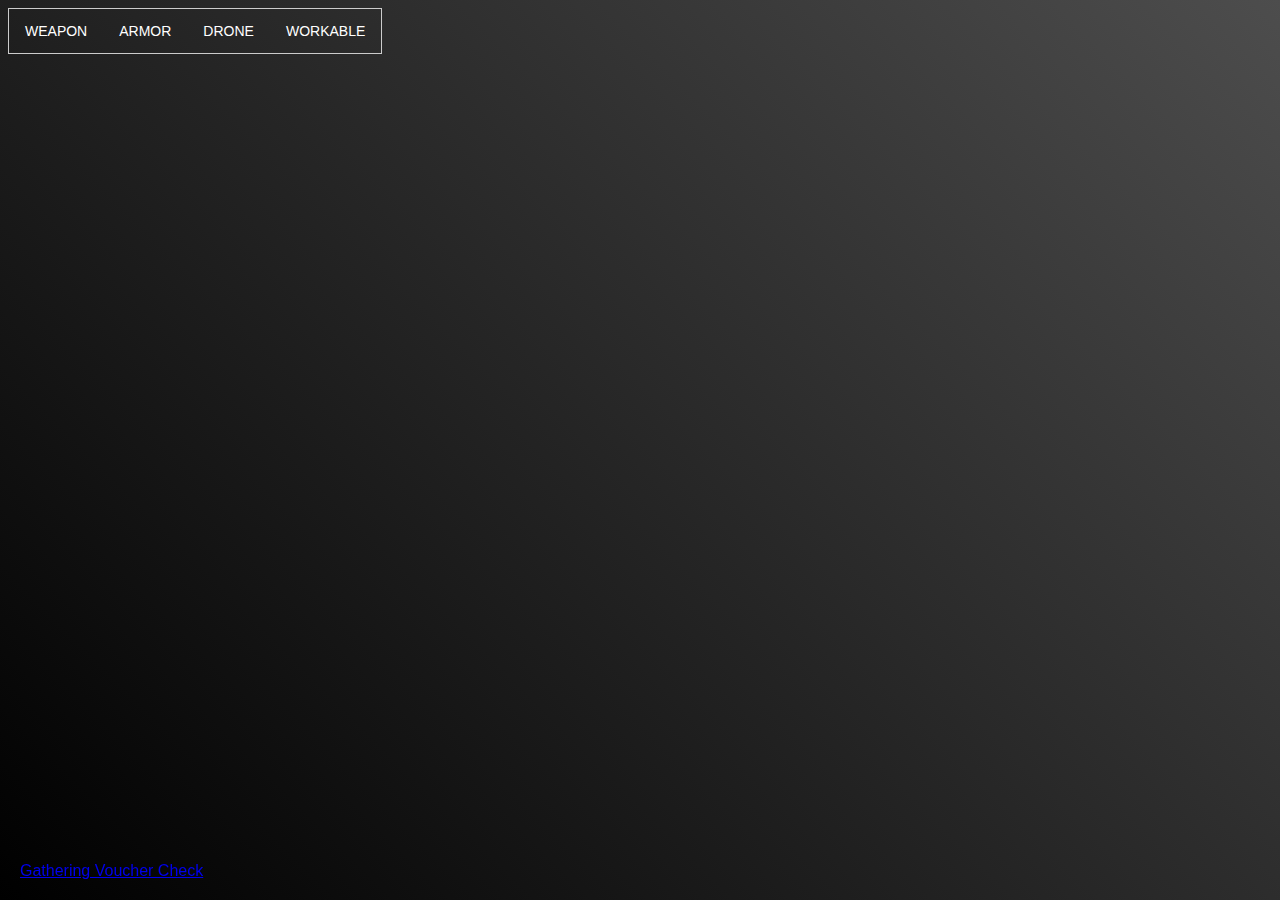
<file: index.html>
<html>
<head>
<meta name="viewport" content="width=device-width, initial-scale=1">
<title>LA - Tool Harga Bahan</title>
<link rel="icon" type="image/png" href="bellato.png">
<link rel="stylesheet" href="style.css">
</head>
<body onload="loadd();">

<div class="tab">
	
</div>
<div id="float">
	<a href="/hargabahan/gv.html" target="_blank">Gathering Voucher Check</a>
</div>
<script src="nrik.js"></script>

</body>
</html>
</file>
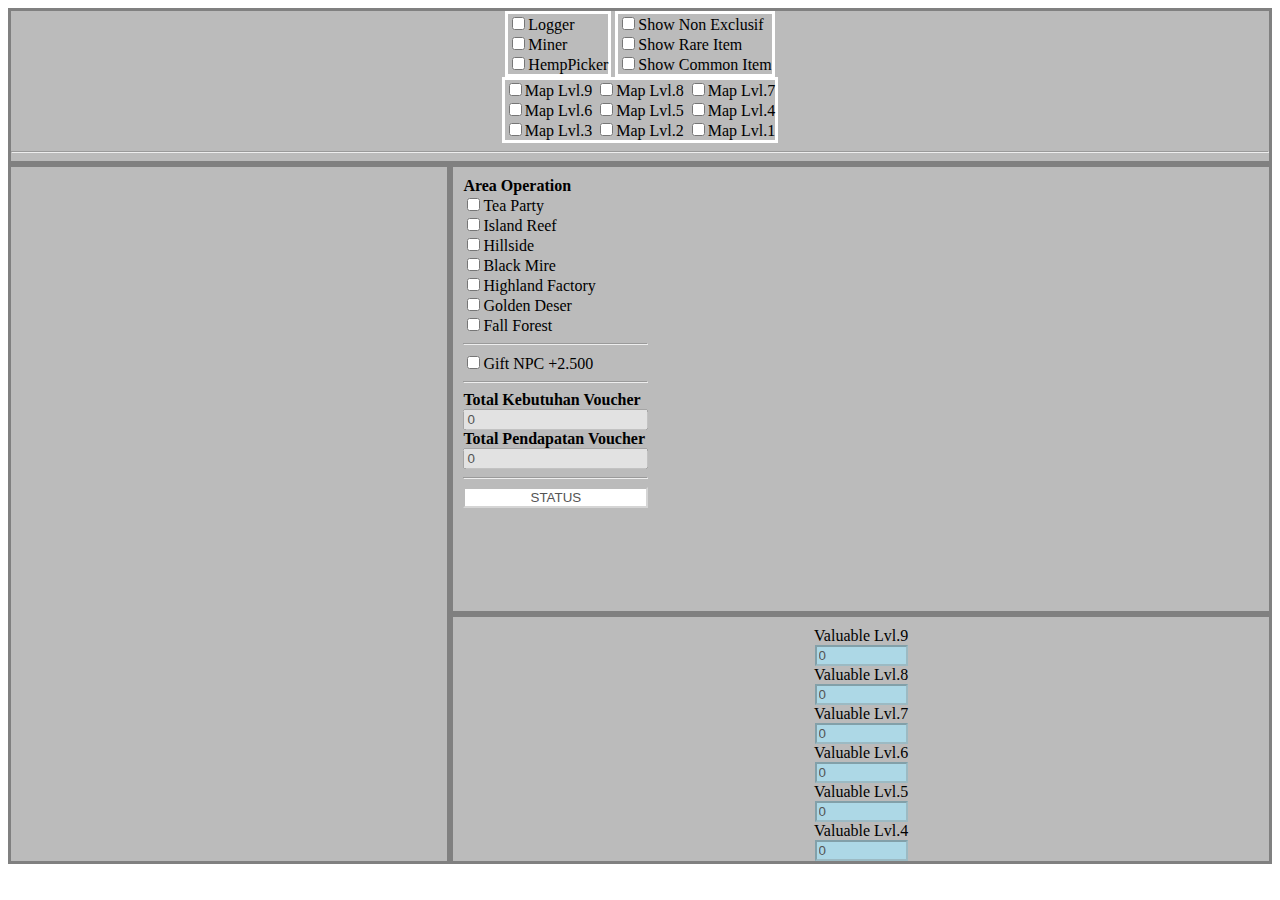
<file: gv.html>
<html>
<head>
<meta name="viewport" content="width=device-width, initial-scale=1">
<title>LA - Gathering Voucher Check</title>
<link rel="icon" type="image/png" href="bellato.png">
<link rel="stylesheet" href="">
</head>

<style>
* {
  box-sizing: border-box;
}

.column {
  float: left;
  width: 35%;
  padding: 10px;
  border: solid;
  border-color: gray;
  overflow-x: auto;
  height: 700px; 
}

.column2 {
  float: left;
  width: 65%;
  padding: 10px;
  border: solid;
  border-color: gray;
  overflow-x: auto;
  height: 700px; 
}

.row:after {
  content: "";
  display: table;
  clear: both;
}
</style>

<body >
<div style="background-color:#bbb; border:solid; border-color:gray;">
<center>
<div style="text-align:left; border:solid; border-color:#fff; background-color:#bbb; display:inline-block; white-space:nowrap;">
	<input type="checkbox" id="logger" name="cert" onclick="show(this);"><label for="logger">Logger</label><br>
	<input type="checkbox" id="miner" name="cert" onclick="show(this);"><label for="miner">Miner</label><br>
	<input type="checkbox" id="picker" name="cert" onclick="show(this);"><label for="picker">HempPicker</label><br>
</div>
<div style="text-align:left; border:solid; border-color:#fff; background-color:#bbb; display:inline-block; white-space:nowrap;">
	<input type="checkbox" id="nonexl" name="item" onclick="showitem(this);"><label for="nonexl">Show Non Exclusif</label><br>
	<input type="checkbox" id="rare" name="item" onclick="showitem(this);"><label for="rare">Show Rare Item</label><br>
	<input type="checkbox" id="common" name="item" onclick="showitem(this);"><label for="common">Show Common Item</label><br>
</div><br>
<div style="text-align:left; border:solid; border-color:#fff; background-color:#bbb; display:inline-block; white-space:nowrap;">
	<input type="checkbox" id="map9" name="map" onclick="showmap(this);"><label for="map9">Map Lvl.9</label>
	<input type="checkbox" id="map8" name="map" onclick="showmap(this);"><label for="map8">Map Lvl.8</label>
	<input type="checkbox" id="map7" name="map" onclick="showmap(this);"><label for="map7">Map Lvl.7</label><br>
	<input type="checkbox" id="map6" name="map" onclick="showmap(this);"><label for="map6">Map Lvl.6</label>
	<input type="checkbox" id="map5" name="map" onclick="showmap(this);"><label for="map5">Map Lvl.5</label>
	<input type="checkbox" id="map4" name="map" onclick="showmap(this);"><label for="map4">Map Lvl.4</label><br>
	<input type="checkbox" id="map3" name="map" onclick="showmap(this);"><label for="map3">Map Lvl.3</label>
	<input type="checkbox" id="map2" name="map" onclick="showmap(this);"><label for="map2">Map Lvl.2</label>
	<input type="checkbox" id="map1" name="map" onclick="showmap(this);"><label for="map1">Map Lvl.1</label><br>
</div><hr>
</center>
</div>

<div class="column" style="background-color:#bbb;">
<div name="map9" style="display:none; white-space:nowrap;"> 
	<div class="valuable" name="logger" style="background-color: lightblue; display:none; white-space:nowrap;">
	Birch Bark<br><input type="number" class="v9" name="birchbark" id="210" min="0" max="180" value="0" onclick="this.select()" oninput="hitung(this)"></div>
	<div class="valuable"name="miner" style="background-color: lightblue; display:none; white-space:nowrap;">
	Apatite<br><input type="number" class="v9" name="apatite" id="249" min="0" max="180" value="0" onclick="this.select()" oninput="hitung(this)"></div>
	<div class="valuable" name="picker" style="background-color: lightblue; display:none; white-space:nowrap;">
	Urtica Stem<br><input type="number" class="v9" name="urticastem" id="298" min="0" max="180" value="0" onclick="this.select()" oninput="hitung(this)"></div>
	<div class="nonexl" style="background-color: lightblue; display:none; white-space:nowrap;">
	Tentacle<br><input type="number" class="v9" name="tentacle" id="171" min="0" max="180" value="0" onclick="this.select()" oninput="hitung(this)"></div>
	
	<div class="rare" style="background-color: lightgreen; display:none; white-space:nowrap;">
	White Birch<br><input type="number" class="r9" name="whitebirch" id="67" min="0" max="360" value="0" onclick="this.select()" oninput="hitung(this)"></div>
	<div class="rare" style="background-color: lightgreen; display:none; white-space:nowrap;">
	Phosphorite Ore<br><input type="number" class="r9" name="phosphoriteore" id="76" min="0" max="360" value="0" onclick="this.select()" oninput="hitung(this)"></div>
	<div class="rare" style="background-color: lightgreen; display:none; white-space:nowrap;">
	Urtica Leaf<br><input type="number" class="r9" name="urticaleaf" id="88" min="0" max="360" value="0" onclick="this.select()" oninput="hitung(this)"></div>
	<div class="rare" style="background-color: lightgreen; display:none; white-space:nowrap;">
	Bone Spur<br><input type="number" class="r9" name="bonespur" id="78" min="0" max="360" value="0" onclick="this.select()" oninput="hitung(this)"></div>
</div>
<div name="map8" style="display:none; white-space:nowrap;"> 
	<div class="valuable" name="logger" style="background-color: lightblue; display:none; white-space:nowrap;">
	Camphor Leaf<br><input type="number" class="v8" name="camphorleaf" id="194" min="0" max="180" value="0" onclick="this.select()" oninput="hitung(this)"></div>
	<div class="valuable" name="miner" style="background-color: lightblue; display:none; white-space:nowrap;">
	Bornite<br><input type="number" class="v8" name="bornite" id="229" min="0" max="180" value="0" onclick="this.select()" oninput="hitung(this)"></div>
	<div class="valuable" name="picker" style="background-color: lightblue; display:none; white-space:nowrap;">
	Bugbane Stem<br><input type="number" class="v8" name="bugbanestem" id="275" min="0" max="180" value="0" onclick="this.select()" oninput="hitung(this)"></div>
	<div class="nonexl" style="background-color: lightblue; display:none; white-space:nowrap;">
	Beast Antler<br><input type="number" class="v8" name="beastantler" id="158" min="0" max="180" value="0" onclick="this.select()" oninput="hitung(this)"></div>

	<div class="rare" style="background-color: lightgreen; display:none; white-space:nowrap;">
	Camphor<br><input type="number" class="r8" name="camphor" id="51" min="0" max="360" value="0" onclick="this.select()" oninput="hitung(this)"></div>
	<div class="rare" style="background-color: lightgreen; display:none; white-space:nowrap;">
	Volcanic Rock<br><input type="number" class="r8" name="volcanicrock" id="70" min="0" max="360" value="0" onclick="this.select()" oninput="hitung(this)"></div>
	<div class="rare" style="background-color: lightgreen; display:none; white-space:nowrap;">
	Bugbane<br><input type="number" class="r8" name="bugbane" id="81" min="0" max="360" value="0" onclick="this.select()" oninput="hitung(this)"></div>
	<div class="rare" style="background-color: lightgreen; display:none; white-space:nowrap;">
	Dorsal Fin<br><input type="number" class="r8" name="dorsalfin" id="72" min="0" max="360" value="0" onclick="this.select()" oninput="hitung(this)"></div>
</div>
<div name="map7" style="display:none; white-space:nowrap;"> 
	<div class="valuable" name="logger" style="background-color: lightblue; display:none; white-space:nowrap;">
	Elm Bark<br><input type="number" class="v7" name="elmbark" id="178" min="0" max="180" value="0" onclick="this.select()" oninput="hitung(this)"></div>
	<div class="valuable" name="miner" style="background-color: lightblue; display:none; white-space:nowrap;">
	Pyrite<br><input type="number" class="v7" name="pyrite" id="210" min="0" max="180" value="0" onclick="this.select()" oninput="hitung(this)"></div>
	<div class="valuable" name="picker" style="background-color: lightblue; display:none; white-space:nowrap;">
	Dogbane Stalk<br><input type="number" class="v7" name="dogbanestalk" id="252" min="0" max="180" value="0" onclick="this.select()" oninput="hitung(this)"></div>
	<div class="nonexl" style="background-color: lightblue; display:none; white-space:nowrap;">
	Scale<br><input type="number" class="v7" name="scale" id="145" min="0" max="180" value="0" onclick="this.select()" oninput="hitung(this)"></div>
	
	<div class="rare" style="background-color: lightgreen; display:none; white-space:nowrap;">
	Elm Leaves<br><input type="number" class="r7" name="elmleaves" id="56" min="0" max="360" value="0" onclick="this.select()" oninput="hitung(this)"></div>
	<div class="rare" style="background-color: lightgreen; display:none; white-space:nowrap;">
	Kamacite<br><input type="number" class="r7" name="kamacite" id="65" min="0" max="360" value="0" onclick="this.select()" oninput="hitung(this)"></div>
	<div class="rare" style="background-color: lightgreen; display:none; white-space:nowrap;">
	Kendir<br><input type="number" class="r7" name="kendir" id="74" min="0" max="360" value="0" onclick="this.select()" oninput="hitung(this)"></div>
	<div class="rare" style="background-color: lightgreen; display:none; white-space:nowrap;">
	Beast Tail<br><input type="number" class="r7" name="beasttail" id="66" min="0" max="360" value="0" onclick="this.select()" oninput="hitung(this)"></div>
</div>
<div name="map6" style="display:none; white-space:nowrap;"> 	
	<div class="valuable" name="logger" style="background-color: lightblue; display:none; white-space:nowrap;">
	Cedar Leaves<br><input type="number" class="v6" name="cedarleaves" id="162" min="0" max="180" value="0" onclick="this.select()" oninput="hitung(this)"></div>
	<div class="valuable" name="miner" style="background-color: lightblue; display:none; white-space:nowrap;">
	Rare Earth Ore<br><input type="number" class="v6" name="rareearthore" id="191" min="0" max="180" value="0" onclick="this.select()" oninput="hitung(this)"></div>
	<div class="valuable" name="picker" style="background-color: lightblue; display:none; white-space:nowrap;">
	Castor Bast<br><input type="number" class="v6" name="castorbast" id="229" min="0" max="180" value="0" onclick="this.select()" oninput="hitung(this)"></div>
	<div class="nonexl" style="background-color: lightblue; display:none; white-space:nowrap;">
	Beast Spine<br><input type="number" class="v6" name="beastspine" id="132" min="0" max="180" value="0" onclick="this.select()" oninput="hitung(this)"></div>
	
	<div class="rare" style="background-color: lightgreen; display:none; white-space:nowrap;">
	Redwood<br><input type="number" class="r6" name="redwood" id="51" min="0" max="360" value="0" onclick="this.select()" oninput="hitung(this)"></div>
	<div class="rare" style="background-color: lightgreen; display:none; white-space:nowrap;">
	Gold Ore<br><input type="number" class="r6" name="goldore" id="59" min="0" max="360" value="0" onclick="this.select()" oninput="hitung(this)"></div>
	<div class="rare" style="background-color: lightgreen; display:none; white-space:nowrap;">
	Nettle Leaf<br><input type="number" class="r6" name="nettleleaf" id="68" min="0" max="360" value="0" onclick="this.select()" oninput="hitung(this)"></div>
	<div class="rare" style="background-color: lightgreen; display:none; white-space:nowrap;">
	Beast Hoof<br><input type="number" class="r6" name="beasthoof" id="54" min="0" max="360" value="0" onclick="this.select()" oninput="hitung(this)"></div>
</div>
<div name="map5" style="display:none; white-space:nowrap;"> 	
	<div class="valuable" name="logger" style="background-color: lightblue; display:none; white-space:nowrap;">
	Birch Root<br><input type="number" class="v5" name="birchroot" id="146" min="0" max="180" value="0" onclick="this.select()" oninput="hitung(this)"></div>
	<div class="valuable" name="miner" style="background-color: lightblue; display:none; white-space:nowrap;">
	Pyrargyrite<br><input type="number" class="v5" name="pyrargyrite" id="172" min="0" max="180" value="0" onclick="this.select()" oninput="hitung(this)"></div>
	<div class="valuable" name="picker" style="background-color: lightblue; display:none; white-space:nowrap;">
	Kenaf Bast<br><input type="number" class="v5" name="kenafbast" id="206" min="0" max="180" value="0" onclick="this.select()" oninput="hitung(this)"></div>
	<div class="nonexl" style="background-color: lightblue; display:none; white-space:nowrap;">
	Rugged Tail<br><input type="number" class="v5" name="ruggedtail" id="118" min="0" max="180" value="0" onclick="this.select()" oninput="hitung(this)"></div>
	<div class="nonexl" style="background-color: lightblue; display:none; white-space:nowrap;">
	Seaweed Leaf<br><input type="number" class="v5" name="seaweedleaf" id="135" min="0" max="180" value="0" onclick="this.select()" oninput="hitung(this)"></div>

	<div class="rare" style="background-color: lightgreen; display:none; white-space:nowrap;">
	Old Oak<br><input type="number" class="r5" name="oldoak" id="46" min="0" max="360" value="0" onclick="this.select()" oninput="hitung(this)"></div>
	<div class="rare" style="background-color: lightgreen; display:none; white-space:nowrap;">
	Silver Ore<br><input type="number" class="r5" name="silverore" id="53" min="0" max="360" value="0" onclick="this.select()" oninput="hitung(this)"></div>
	<div class="rare" style="background-color: lightgreen; display:none; white-space:nowrap;">
	Sisal Leaf<br><input type="number" class="r5" name="sisalleaf" id="61" min="0" max="360" value="0" onclick="this.select()" oninput="hitung(this)"></div>
	<div class="rare" style="background-color: lightgreen; display:none; white-space:nowrap;">
	Beast Blood<br><input type="number" class="r5" name="beastblood" id="54" min="0" max="360" value="0" onclick="this.select()" oninput="hitung(this)"></div>
</div>
<div name="map4" style="display:none; white-space:nowrap;"> 
	<div class="valuable" name="logger" style="background-color: lightblue; display:none; white-space:nowrap;">
	Broad Leaf<br><input type="number" class="v4" name="broadleaf" id="144" min="0" max="180" value="0" onclick="this.select()" oninput="hitung(this)"></div>
	<div class="valuable" name="miner" style="background-color: lightblue; display:none; white-space:nowrap;">
	Silicon<br><input type="number" class="v4" name="silicon" id="144" min="0" max="180" value="0" onclick="this.select()" oninput="hitung(this)"></div>
	<div class="valuable" name="picker" style="background-color: lightblue; display:none; white-space:nowrap;">
	Jute Stem<br><input type="number" class="v4" name="jutestem" id="144" min="0" max="180" value="0" onclick="this.select()" oninput="hitung(this)"></div>
	<div class="nonexl" style="background-color: lightblue; display:none; white-space:nowrap;">
	Beast Fur<br><input type="number" class="v4" name="beastfur" id="108" min="0" max="180" value="0" onclick="this.select()" oninput="hitung(this)"></div>
	
	<div class="rare" style="background-color: lightgreen; display:none; white-space:nowrap;">
	Boxwood<br><input type="number" class="r4" name="boxwood" id="39" min="0" max="360" value="0" onclick="this.select()" oninput="hitung(this)"></div>
	<div class="rare" style="background-color: lightgreen; display:none; white-space:nowrap;">
	Copper Ore<br><input type="number" class="r4" name="copperore" id="48" min="0" max="360" value="0" onclick="this.select()" oninput="hitung(this)"></div>
	<div class="rare" style="background-color: lightgreen; display:none; white-space:nowrap;">
	Jute Leaf<br><input type="number" class="r4" name="juteleaf" id="53" min="0" max="360" value="0" onclick="this.select()" oninput="hitung(this)"></div>
	<div class="rare" style="background-color: lightgreen; display:none; white-space:nowrap;">
	Jute Leaf<br><input type="number" class="r4" name="juteleaf" id="53" min="0" max="360" value="0" onclick="this.select()" oninput="hitung(this)"></div>
	<div class="rare" style="background-color: lightgreen; display:none; white-space:nowrap;">
	Jute Leaf<br><input type="number" class="r4" name="juteleaf" id="53" min="0" max="360" value="0" onclick="this.select()" oninput="hitung(this)"></div>
	<div class="rare" style="background-color: lightgreen; display:none; white-space:nowrap;">
	Beast Tooth<br><input type="number" class="r4" name="beasttooth" id="48" min="0" max="360" value="0" onclick="this.select()" oninput="hitung(this)"></div>
</div>
<div name="map3" style="display:none; white-space:nowrap;"> 
	<div class="nonexl" style="background-color: lightblue; display:none; white-space:nowrap;">
	Cypress Leaf<br><input type="number" class="v3" name="cypressleaf" id="72" min="0" max="180" value="0" onclick="this.select()" oninput="hitung(this)"></div>
	<div class="nonexl" style="background-color: lightblue; display:none; white-space:nowrap;">
	Ginkgo Seedling<br><input type="number" class="v3" name="ginkgoseedling" id="576" min="0" max="180" value="0" onclick="this.select()" oninput="hitung(this)"></div>
	<div class="nonexl" style="background-color: lightblue; display:none; white-space:nowrap;">
	Kyanite<br><input type="number" class="v3" name="kyanite" id="87" min="0" max="180" value="0" onclick="this.select()" oninput="hitung(this)"></div>
	<div class="nonexl" style="background-color: lightblue; display:none; white-space:nowrap;">
	Flax Petal<br><input type="number" class="v3" name="flaxpetal" id="108" min="0" max="180" value="0" onclick="this.select()" oninput="hitung(this)"></div>
	<div class="nonexl" style="background-color: lightblue; display:none; white-space:nowrap;">
	Beast Horn<br><input type="number" class="v3" name="beasthorn" id="48" min="0" max="180" value="0" onclick="this.select()" oninput="hitung(this)"></div>
	<div class="nonexl" style="background-color: lightblue; display:none; white-space:nowrap;">
	CrackedTough Hide<br><input type="number" class="v3" name="crackedtoughhide" id="35" min="0" max="180" value="0" onclick="this.select()" oninput="hitung(this)"></div>
 	
	<div class="rare" style="background-color: lightgreen; display:none; white-space:nowrap;">
	Old Cypress<br><input type="number" class="r3" name="oldcypress" id="34" min="0" max="360" value="0" onclick="this.select()" oninput="hitung(this)"></div>
	<div class="rare" style="background-color: lightgreen; display:none; white-space:nowrap;">
	Malachite<br><input type="number" class="r3" name="malachite" id="40" min="0" max="360" value="0" onclick="this.select()" oninput="hitung(this)"></div>
	<div class="rare" style="background-color: lightgreen; display:none; white-space:nowrap;">
	Aluminium Ore<br><input type="number" class="r3" name="aluminiumore" id="39" min="0" max="360" value="0" onclick="this.select()" oninput="hitung(this)"></div>
	<div class="rare" style="background-color: lightgreen; display:none; white-space:nowrap;">
	Kenaf Leaf<br><input type="number" class="r3" name="kenafleaf" id="45" min="0" max="360" value="0" onclick="this.select()" oninput="hitung(this)"></div>
	<div class="rare" style="background-color: lightgreen; display:none; white-space:nowrap;">
	Flax Leaf<br><input type="number" class="r3" name="flaxleaf" id="48" min="0" max="360" value="0" onclick="this.select()" oninput="hitung(this)"></div>
	<div class="rare" style="background-color: lightgreen; display:none; white-space:nowrap;">
	Rugged Leather<br><input type="number" class="r3" name="ruggedleather" id="40" min="0" max="360" value="0" onclick="this.select()" oninput="hitung(this)"></div>
	<div class="rare" style="background-color: lightgreen; display:none; white-space:nowrap;">
	Grease<br><input type="number" class="r3" name="grease" id="36" min="0" max="360" value="0" onclick="this.select()" oninput="hitung(this)"></div>
</div>
<div name="map2" style="display:none; white-space:nowrap;">
	<div class="nonexl" style="background-color: lightblue; display:none; white-space:nowrap;">
	Woodcore<br><input type="number" class="v2" name="woodcore" id="63" min="0" max="180" value="0" onclick="this.select()" oninput="hitung(this)"></div>
	<div class="nonexl" style="background-color: lightblue; display:none; white-space:nowrap;">
	Oak Seedling<br><input type="number" class="v2" name="oakseedling" id="480" min="0" max="180" value="0" onclick="this.select()" oninput="hitung(this)"></div>
	<div class="nonexl" style="background-color: lightblue; display:none; white-space:nowrap;">
	Sulfur<br><input type="number" class="v2" name="sulfur" id="72" min="0" max="180" value="0" onclick="this.select()" oninput="hitung(this)"></div>
	<div class="nonexl" style="background-color: lightblue; display:none; white-space:nowrap;">
	Hemp Bast<br><input type="number" class="v2" name="hempbast" id="96" min="0" max="180" value="0" onclick="this.select()" oninput="hitung(this)"></div>
	<div class="nonexl" style="background-color: lightblue; display:none; white-space:nowrap;">
	Beast Tendon<br><input type="number" class="v2" name="beasttendon" id="36" min="0" max="180" value="0" onclick="this.select()" oninput="hitung(this)"></div>
	
	<div class="rare" style="background-color: lightgreen; display:none; white-space:nowrap;">
	Resin<br><input type="number" class="r2" name="resin" id="29" min="0" max="360" value="0" onclick="this.select()" oninput="hitung(this)"></div>
	<div class="rare" style="background-color: lightgreen; display:none; white-space:nowrap;">
	Tin Ore<br><input type="number" class="r2" name="tinore" id="44" min="0" max="360" value="0" onclick="this.select()" oninput="hitung(this)"></div>
	<div class="rare" style="background-color: lightgreen; display:none; white-space:nowrap;">
	Hemp Stem<br><input type="number" class="r2" name="hempstem" id="39" min="0" max="360" value="0" onclick="this.select()" oninput="hitung(this)"></div>
	<div class="rare" style="background-color: lightgreen; display:none; white-space:nowrap;">
	Claw<br><input type="number" class="r2" name="claw" id="29" min="0" max="360" value="0" onclick="this.select()" oninput="hitung(this)"></div>
</div>
<div name="map1" style="display:none; white-space:nowrap;"> 
	<div class="nonexl" style="background-color: lightblue; display:none; white-space:nowrap;">
	Hardwood Vine<br><input type="number" class="v1" name="hardwoodvine" id="60" min="0" max="180" value="0" onclick="this.select()" oninput="hitung(this)"></div>
	<div class="nonexl" style="background-color: lightblue; display:none; white-space:nowrap;">
	Sapling<br><input type="number" class="v1" name="sapling" id="140" min="0" max="180" value="0" onclick="this.select()" oninput="hitung(this)"></div>
	<div class="nonexl" style="background-color: lightblue; display:none; white-space:nowrap;">
	Flint<br><input type="number" class="v1" name="flint" id="70" min="0" max="180" value="0" onclick="this.select()" oninput="hitung(this)"></div>
	<div class="nonexl" style="background-color: lightblue; display:none; white-space:nowrap;">
	Hide<br><input type="number" class="v1" name="hide" id="60" min="0" max="180" value="0" onclick="this.select()" oninput="hitung(this)"></div>

	<div class="rare" style="background-color: lightgreen; display:none; white-space:nowrap;">
	Twig<br><input type="number" class="r1" name="twig" id="26" min="0" max="360" value="0" onclick="this.select()" oninput="hitung(this)"></div>
	<div class="rare" style="background-color: lightgreen; display:none; white-space:nowrap;">
	Iron Ore<br><input type="number" class="r1" name="ironore" id="30" min="0" max="360" value="0" onclick="this.select()" oninput="hitung(this)"></div>
	<div class="rare" style="background-color: lightgreen; display:none; white-space:nowrap;">
	Plantroot<br><input type="number" class="r1" name="plantroot" id="36" min="0" max="360" value="0" onclick="this.select()" oninput="hitung(this)"></div>
	<div class="rare" style="background-color: lightgreen; display:none; white-space:nowrap;">
	Bone<br><input type="number" class="r1" name="bone" id="50" min="0" max="360" value="0" onclick="this.select()" oninput="hitung(this)"></div>
</div>
<div name="common" style="display:block; white-space:nowrap;"> 
	<div class="common" style="background-color: gray; display:none; white-space:nowrap;">
	Wood<br><input type="number" class="co" name="wood" id="60" min="0" max="2000" value="0" onclick="this.select()" oninput="hitung(this)"></div>
	<div class="common" style="background-color: gray; display:none; white-space:nowrap;">
	Stone<br><input type="number" class="co" name="stone" id="120" min="0" max="2000" value="0" onclick="this.select()" oninput="hitung(this)"></div>
	<div class="common" style="background-color: gray; display:none; white-space:nowrap;">
	Hemp<br><input type="number" class="co" name="hemp" id="180" min="0" max="2000" value="0" onclick="this.select()" oninput="hitung(this)"></div>
</div>
</div>

<div class="column2" style="background-color:#bbb; height:450px">
	<div style="display:inline-block; white-space:nowrap;">
	<b>Area Operation</b><br>
	<input type="checkbox" id="teaparty" class="ao" name="10000" value="0" onclick="aops(this);"><label for="teaparty">Tea Party</label><br>
	<input type="checkbox" id="ir" class="ao" name="10000" value="0" onclick="aops(this);"><label for="ir">Island Reef</label><br>
	<input type="checkbox" id="hs" class="ao" name="9600" value="0" onclick="aops(this);"><label for="hs">Hillside</label><br>
	<input type="checkbox" id="bm" class="ao" name="8400" value="0" onclick="aops(this);"><label for="bm">Black Mire</label><br>
	<input type="checkbox" id="hf" class="ao" name="8400" value="0" onclick="aops(this);"><label for="hf">Highland Factory</label><br>
	<input type="checkbox" id="gd" class="ao" name="8400" value="0" onclick="aops(this);"><label for="gd">Golden Deser</label><br>
	<input type="checkbox" id="ff" class="ao" name="6000" value="0" onclick="aops(this);"><label for="ff">Fall Forest</label><hr>
	<input type="checkbox" id="gift" class="ao" name="2500" value="0" onclick="aops(this);"><label for="gift">Gift NPC +2.500</label><hr>
	<b>Total Kebutuhan Voucher</b><br><input type="number" id="totalall" min="0" value="0" disabled><br>
	<b>Total Pendapatan Voucher</b><br><input type="number" id="totalall2" min="0" value="0" disabled><hr>
	<input type="text" id="status" value="STATUS" style="background-color:white; text-align:center;" disabled>
	</div>
</div>
<div class="column2" style="background-color: #bbb; display:block; border-color:gray; white-space:nowrap; height:250px">
	<center><div style="display:block; white-space:nowrap;">
	Valuable Lvl.9<br><input style="background-color: lightblue; width:7em" type="number" id="totalv9" min="0" value="0" disabled></div>
	<div style="display:block; white-space:nowrap;">
	Valuable Lvl.8<br><input style="background-color: lightblue; width:7em" type="number" id="totalv8" min="0" value="0"  disabled></div>
	<div style="display:block; white-space:nowrap;">
	Valuable Lvl.7<br><input style="background-color: lightblue; width:7em" type="number" id="totalv7" min="0" value="0"  disabled></div>
	<div style="display:block; white-space:nowrap;">
	Valuable Lvl.6<br><input style="background-color: lightblue; width:7em" type="number" id="totalv6" min="0" value="0"  disabled></div>
	<div style="display:block; white-space:nowrap;">
	Valuable Lvl.5<br><input style="background-color: lightblue; width:7em" type="number" id="totalv5" min="0" value="0"  disabled></div>
	<div style="display:block; white-space:nowrap;">
	Valuable Lvl.4<br><input style="background-color: lightblue; width:7em" type="number" id="totalv4" min="0" value="0"  disabled></div>
	<div style="display:block; white-space:nowrap;">
	Valuable Lvl.3<br><input style="background-color: lightblue; width:7em" type="number" id="totalv3" min="0" value="0"  disabled></div>
	<div style="display:block; white-space:nowrap;">
	Valuable Lvl.2<br><input style="background-color: lightblue; width:7em" type="number" id="totalv2" min="0" value="0"  disabled></div>
	<div style="display:block; white-space:nowrap;">
	Valuable Lvl.1<br><input style="background-color: lightblue; width:7em" type="number" id="totalv1" min="0" value="0"  disabled></div>
	<div style="display:block; white-space:nowrap;">
	Rare Lvl.9<br><input style="background-color: lightgreen; width:7em" type="number" id="totalr9" min="0" value="0"  disabled></div>
	<div style="display:block; white-space:nowrap;">
	Rare Lvl.8<br><input style="background-color: lightgreen; width:7em" type="number" id="totalr8" min="0" value="0"  disabled></div>
	<div style="display:block; white-space:nowrap;">
	Rare Lvl.7<br><input style="background-color: lightgreen; width:7em" type="number" id="totalr7" min="0" value="0"  disabled></div>
	<div style="display:block; white-space:nowrap;">
	Rare Lvl.6<br><input style="background-color: lightgreen; width:7em" type="number" id="totalr6" min="0" value="0"  disabled></div>
	<div style="display:block; white-space:nowrap;">
	Rare Lvl.5<br><input style="background-color: lightgreen; width:7em" type="number" id="totalr5" min="0" value="0"  disabled></div>
	<div style="display:block; white-space:nowrap;">
	Rare Lvl.4<br><input style="background-color: lightgreen; width:7em" type="number" id="totalr4" min="0" value="0"  disabled></div>
	<div style="display:block; white-space:nowrap;">
	Rare Lvl.3<br><input style="background-color: lightgreen; width:7em" type="number" id="totalr3" min="0" value="0"  disabled></div>
	<div style="display:block; white-space:nowrap;">
	Rare Lvl.2<br><input style="background-color: lightgreen; width:7em" type="number" id="totalr2" min="0" value="0"  disabled></div>
	<div style="display:block; white-space:nowrap;">
	Rare Lvl.1<br><input style="background-color: lightgreen; width:7em" type="number" id="totalr1" min="0" value="0"  disabled></div>
	<div style="display:block; white-space:nowrap;">
	Common<br><input style="background-color: white; width:7em" type="number" id="totalco" min="0" value="0"  disabled></div></center>
</div>




<script>
function hitung(el){
  if(el.value != ""){
    if(parseInt(el.value) < parseInt(el.min)){
      el.value = el.min;
    }
    if(parseInt(el.value) > parseInt(el.max)){
      el.value = el.max;
    }
    
    var totv9 = 0;
    var v9 = document.getElementsByClassName('v9');
    var totv8 = 0;
    var v8 = document.getElementsByClassName('v8');
    var totv7 = 0;
    var v7 = document.getElementsByClassName('v7');
    var totv6 = 0;
    var v6 = document.getElementsByClassName('v6');
    var totv5 = 0;
    var v5 = document.getElementsByClassName('v5');
    var totv4 = 0;
    var v4 = document.getElementsByClassName('v4');
    var totv3 = 0;
    var v3 = document.getElementsByClassName('v3');
    var totv2 = 0;
    var v2 = document.getElementsByClassName('v2');
    var totv1 = 0;
    var v1 = document.getElementsByClassName('v1');
    var totr9 = 0;
    var r9 = document.getElementsByClassName('r9');
    var totr8 = 0;
    var r8 = document.getElementsByClassName('r8');
    var totr7 = 0;
    var r7 = document.getElementsByClassName('r7');
    var totr6 = 0;
    var r6 = document.getElementsByClassName('r6');
    var totr5 = 0;
    var r5 = document.getElementsByClassName('r5');
    var totr4 = 0;
    var r4 = document.getElementsByClassName('r4');
    var totr3 = 0;
    var r3 = document.getElementsByClassName('r3');
    var totr2 = 0;
    var r2 = document.getElementsByClassName('r2');
    var totr1 = 0;
    var r1 = document.getElementsByClassName('r1');
    var totco = 0;
    var co = document.getElementsByClassName('co');
    for(var i=0;i<v9.length;i++){
        if(parseInt(v9[i].value))
        	totv9 += parseInt(v9[i].value) * parseInt(v9[i].id);
    }
    document.getElementById('totalv9').value = totv9;
    
    for(var j=0;j<v8.length;j++){
        if(parseInt(v8[j].value))
        	totv8 += parseInt(v8[j].value) * parseInt(v8[j].id);
    }
    document.getElementById('totalv8').value = totv8;
    
    for(var k=0;k<v7.length;k++){
        if(parseInt(v7[k].value))
        	totv7 += parseInt(v7[k].value) * parseInt(v7[k].id);
    }
    document.getElementById('totalv7').value = totv7;

    for(var k=0;k<v6.length;k++){
        if(parseInt(v6[k].value))
        	totv6 += parseInt(v6[k].value) * parseInt(v6[k].id);
    }
    document.getElementById('totalv6').value = totv6;
    
    for(var k=0;k<v5.length;k++){
        if(parseInt(v5[k].value))
        	totv5 += parseInt(v5[k].value) * parseInt(v5[k].id);
    }
    document.getElementById('totalv5').value = totv5;

    for(var k=0;k<v4.length;k++){
        if(parseInt(v4[k].value))
        	totv4 += parseInt(v4[k].value) * parseInt(v4[k].id);
    }
    document.getElementById('totalv4').value = totv4;

    for(var k=0;k<v3.length;k++){
        if(parseInt(v3[k].value))
        	totv3 += parseInt(v3[k].value) * parseInt(v3[k].id);
    }
    document.getElementById('totalv3').value = totv3;

    for(var k=0;k<v2.length;k++){
        if(parseInt(v2[k].value))
        	totv2 += parseInt(v2[k].value) * parseInt(v2[k].id);
    }
    document.getElementById('totalv2').value = totv2;

    for(var k=0;k<v1.length;k++){
        if(parseInt(v1[k].value))
        	totv1 += parseInt(v1[k].value) * parseInt(v1[k].id);
    }
    document.getElementById('totalv1').value = totv1;

    for(var k=0;k<r9.length;k++){
        if(parseInt(r9[k].value))
        	totr9 += parseInt(r9[k].value) * parseInt(r9[k].id);
    }
    document.getElementById('totalr9').value = totr9;

    for(var k=0;k<r8.length;k++){
        if(parseInt(r8[k].value))
        	totr8 += parseInt(r8[k].value) * parseInt(r8[k].id);
    }
    document.getElementById('totalr8').value = totr8;

    for(var k=0;k<r7.length;k++){
        if(parseInt(r7[k].value))
        	totr7 += parseInt(r7[k].value) * parseInt(r7[k].id);
    }
    document.getElementById('totalr7').value = totr7;

    for(var k=0;k<r6.length;k++){
        if(parseInt(r6[k].value))
        	totr6 += parseInt(r6[k].value) * parseInt(r6[k].id);
    }
    document.getElementById('totalr6').value = totr6;

    for(var k=0;k<r5.length;k++){
        if(parseInt(r5[k].value))
        	totr5 += parseInt(r5[k].value) * parseInt(r5[k].id);
    }
    document.getElementById('totalr5').value = totr5;

    for(var k=0;k<r4.length;k++){
        if(parseInt(r4[k].value))
        	totr4 += parseInt(r4[k].value) * parseInt(r4[k].id);
    }
    document.getElementById('totalr4').value = totr4;

    for(var k=0;k<r3.length;k++){
        if(parseInt(r3[k].value))
        	totr3 += parseInt(r3[k].value) * parseInt(r3[k].id);
    }
    document.getElementById('totalr3').value = totr3;

    for(var k=0;k<r2.length;k++){
        if(parseInt(r2[k].value))
        	totr2 += parseInt(r2[k].value) * parseInt(r2[k].id);
    }
    document.getElementById('totalr2').value = totr2;

    for(var k=0;k<r1.length;k++){
        if(parseInt(r1[k].value))
        	totr1 += parseInt(r1[k].value) * parseInt(r1[k].id);
    }
    document.getElementById('totalr1').value = totr1;

    for(var k=0;k<co.length;k++){
        if(parseInt(co[k].value))
        	totco += parseInt(co[k].value) * parseInt(co[k].id);
    }
    document.getElementById('totalco').value = totco;
    document.getElementById('totalall').value = totv9+totv8+totv7+totv6+totv5+totv4+totv3+totv2+totv1+totr9+totr8+totr7+totr6+totr5+totr4+totr3+totr2+totr1+totco;
  }
  checkstatus();
}

function show(checkbox) {
    var id = checkbox.id;
    if (checkbox.checked == true){
    	for(var i=0;i<id.length;i++){
        	document.getElementsByName(id)[i].style.display = "block";
    	}
  	} else {
     	for(var i=0;i<id.length;i++){
        	document.getElementsByName(id)[i].style.display = "none";
    	}
  	}
}

function showmap(checkbox) {
	var id = checkbox.id;
	if (checkbox.checked == true){
    	document.getElementsByName(id)[0].style.display = "block";
  	} else {
     	document.getElementsByName(id)[0].style.display = "none";
  	}
}

function showitem(checkbox) {
	var id = document.getElementsByClassName(checkbox.id);
    if (checkbox.checked == true){
    	for(var i=0;i<id.length;i++){
        	id[i].style.display = "block";
    	}
  	} else {
     	for(var i=0;i<id.length;i++){
        	id[i].style.display = "none";
    	}
  	}
}

function aops(checkbox) {
	var checkboxes = document.getElementsByClassName("ao");
	var tot = 0;
	for(var j=0;j<checkboxes.length;j++){
        if (checkboxes[j].checked == true){
    		checkboxes[j].value = parseInt(checkboxes[j].name);
    	} else {
    		checkboxes[j].value = 0;
    	}
    tot += parseInt(checkboxes[j].value);
    }
    document.getElementById("totalall2").value = parseInt(tot);
checkstatus();
}

function checkstatus(){
	var keb = document.getElementById("totalall").value;
	var pen = document.getElementById("totalall2").value;
	if (keb > pen) {
		document.getElementById("status").style = "background-color:red";
	} else {
		document.getElementById("status").style = "background-color:green";
	}
}
</script>
</body>
</html>
</file>
<file: style.css>
input {
  width: 300px;
  height: 35px;
  font-size: 20px;
  text-align: right;
  float: center;
  clear: both;
  display: flex;
  flex-direction: column;
  align-items: flex-end;
  display:block;
  margin:0px auto;
}
h2 {
  text-transform: uppercase;
  position: absolute;
  top: 0px;
  left: 25px;
  font-size: 25px;
  margin-right: 50px;
}

body {
  background-image:  
              linear-gradient(45deg, rgba( 
                0, 0, 0, 0.3), rgba( 
                  255, 255, 255, 0.3));
  background-color: #000000;
  background-position: center center;
  background-repeat: no-repeat;
  background-attachment: fixed;
  background-size: cover;
  font-family: "Lato", sans-serif;
  transition: background-color .5s;
  position: absolute;
  overflow: auto;
}
label {
  text-transform: uppercase;
  display: block;
  text-align: center;
  line-height: 45%;
  font-size: 15px;
}

.sidenav {
  max-height: 95%;
  overflow: auto;
  height: 100%;
  width: 0;
  position: fixed;
  z-index: 1;
  top: 0;
  left: 0;
  background-color: rgba(0, 0, 0, 0.5);
  transition: 0.5s;
  padding-top: 60px;
}

.sidenav a {
  padding: 8px 8px 8px 32px;
  text-decoration: none;
  font-size: 25px;
  color: #818181;
  display: block;
  transition: 0.3s;
}

.sidenav a:hover {
  color: #f1f1f1;
}

.sidenav2 {
  max-height: 95%;
  overflow: auto;
  height: 100%;
  width: 0;
  position: fixed;
  z-index: 1;
  top: 0;
  right: 0;
  background-color: #000;
  transition: 0.5s;
  padding-top: 60px;
  color:#fff;
}

.sidenav2 a {
  padding: 8px 8px 8px 32px;
  text-decoration: none;
  font-size: 25px;
  color: #818181;
  display: block;
  transition: 0.3s;
}

.sidenav2 a:hover {
  color: #f1f1f1;
}

#clsbtn {
  position: absolute;
  top: 7;
  right: 25px;
  font-size: 25px;
  margin-left: 50px;
}

.main {
  width: 100%;
  transition: margin-left .5s;
  position: fixed;
  padding: 16px;
  display: none;
  top: 90;
  max-width: 100%;
  max-height: 80%;
  overflow: auto;
}

@media screen and (max-height: 450px) {
  .sidenav {padding-top: 15px;}
  .sidenav a {font-size: 18px;}
  .sidenav2 {padding-top: 15px;}
  .sidenav2 a {font-size: 18px;}
}

.tab {
  overflow: hidden;
  border: 1px solid #ccc;
  background-color: transparent;
}

.tab button {
  background-color: inherit;
  float: left;
  border: 2px;
  outline: none;
  cursor: pointer;
  padding: 14px 16px;
  transition: 0.3s;
  font-size: 14px;
  text-transform: uppercase;
  color: white;
}

.tab button:hover {
  background-color: #ddd;
}

.tab button.active {
  background-color: #ccc;
}

.tabcontent {
  display: none;
  padding: 6px 12px;
  -webkit-animation: fadeEffect 1s;
  animation: fadeEffect 1s;
}

/* Fade in tabs */
@-webkit-keyframes fadeEffect {
  from {opacity: 0;}
  to {opacity: 1;}
}

@keyframes fadeEffect {
  from {opacity: 0;}
  to {opacity: 1;}
}

.button-flat-outline {
    border: 1px solid #ffffff;
    background: rgba(255,255,255,0.5);
    color: #000;
    font-size: 16px; 
    padding: 0.5em 1em 0.5em 1em;
    text-transform: uppercase; 
    border-radius: 5%;
    position: relative;
}
.button-flat-outline:hover {
    opacity: 0.8;
}
.button-flat-outline:active {
    background: #ffffff;
    color: #000;       
}
.button-text {
  position: absolute;
  bottom: 5%;
  width: 100%;
  left: 0%;
  overflow: hidden;
  white-space: nowrap;
  text-overflow: ellipsis;
  font-size: 9px;
}

#float {
  position: fixed;
  bottom: 20px;
  left: 20px;
}
</file>
